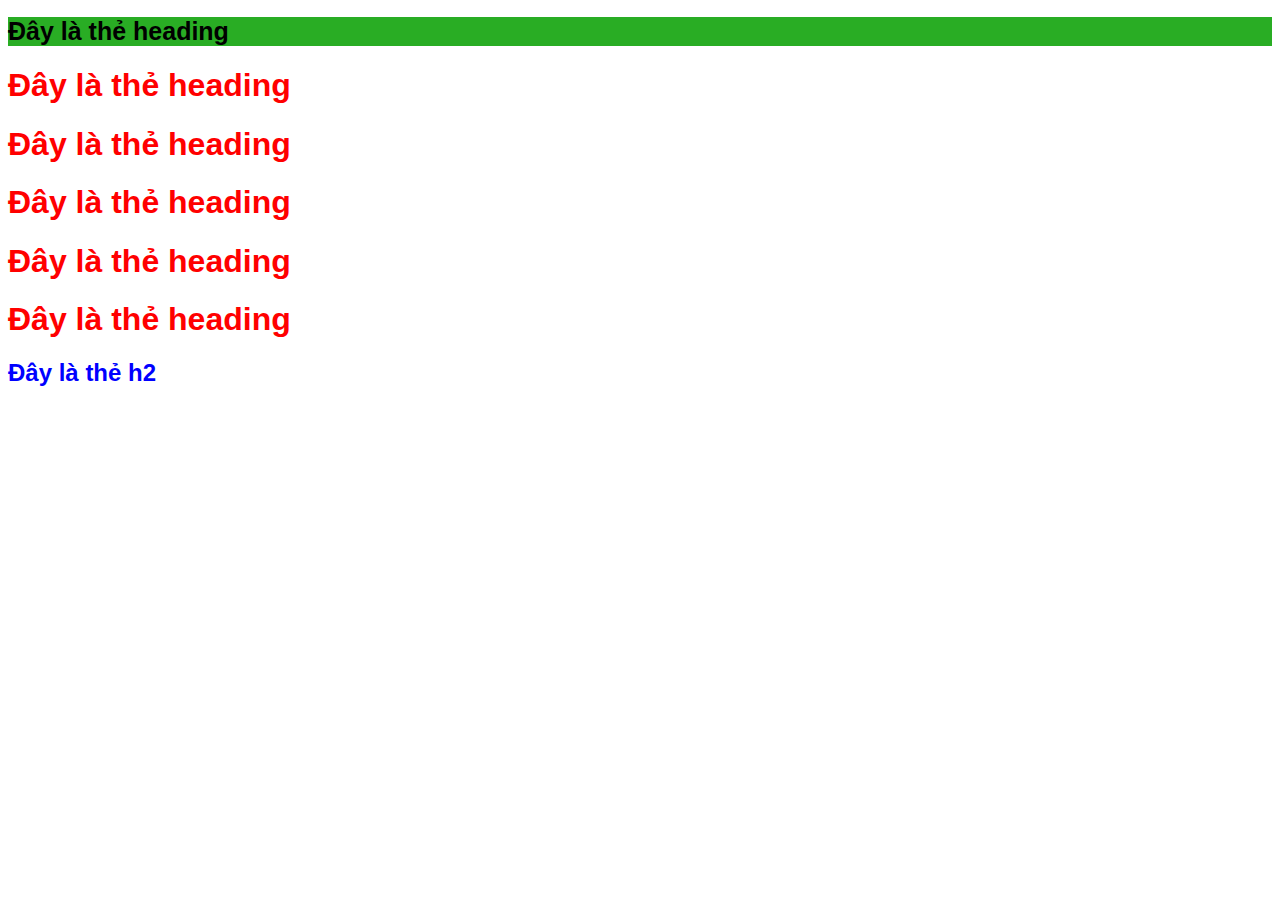
<file: session06 (CSS)/index.html>
<!DOCTYPE html>
<html lang="en">
<head>
    <meta charset="UTF-8">
    <meta name="viewport" content="width=device-width, initial-scale=1.0">
    <title>Document</title>
    <link rel="stylesheet" href="./style.css"/>
    <style>
        h1 {
            color: red;
        }
    </style>
</head>
<body>
    <h1 class="heading1" id="heading1">Đây là thẻ heading</h1>
    <h1>Đây là thẻ heading</h1>
    <h1>Đây là thẻ heading</h1>
    <h1>Đây là thẻ heading</h1>
    <h1>Đây là thẻ heading</h1>
    <h1>Đây là thẻ heading</h1>
    <h2>Đây là thẻ h2</h2>
</body>
</html>
</file>
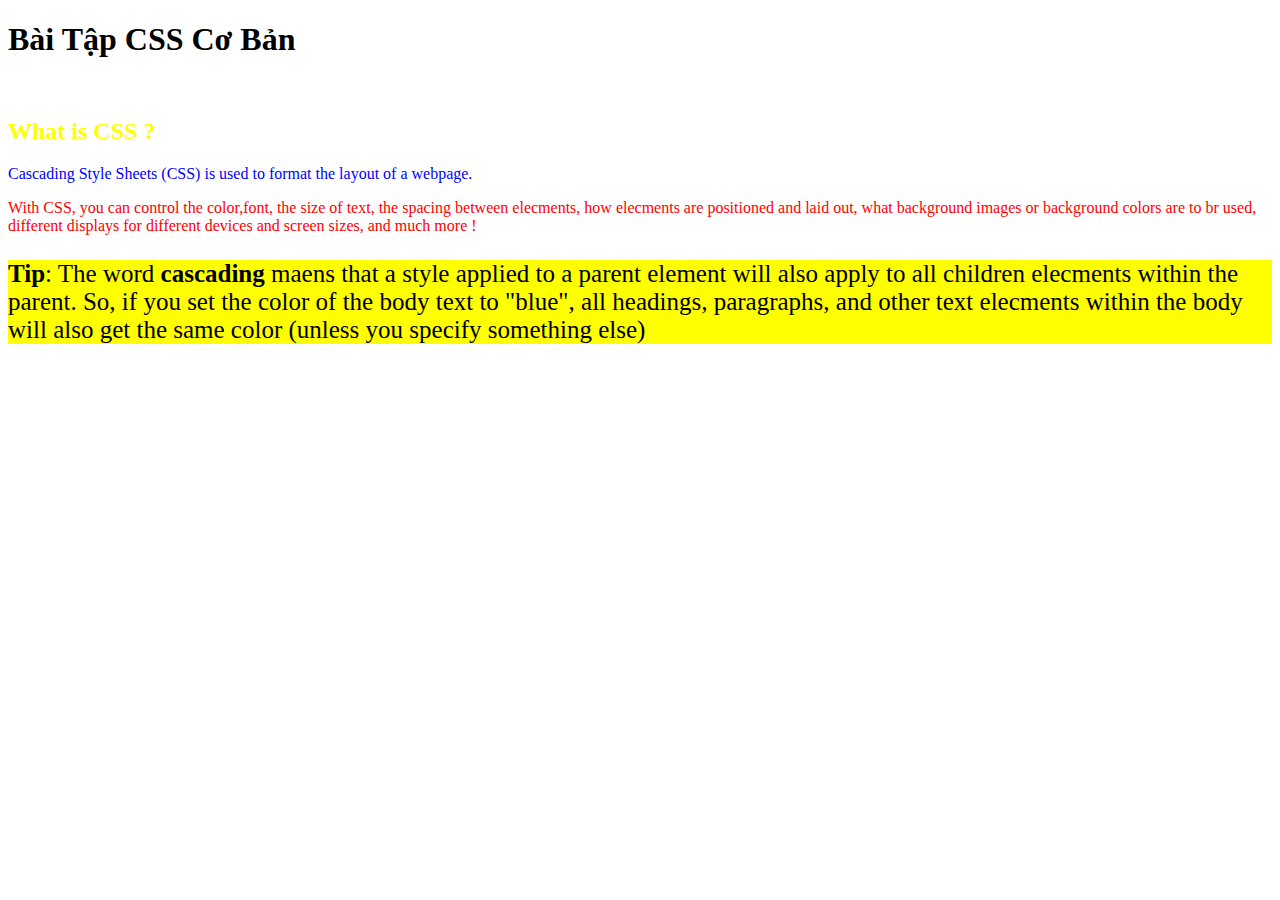
<file: session06 (CSS)/Bài 1.html>
<!DOCTYPE html>
<html lang="en">
<head>
    <meta charset="UTF-8">
    <meta name="viewport" content="width=device-width, initial-scale=1.0">
    <title>Document</title>
    <link rel="stylesheet" href="./Bài 1.css"/>
    <style>
        h2 {
            color: yellow;
        }
    </style>
</head>
<body>
    <h1>Bài Tập CSS Cơ Bản</h1>
    <br>
    <h2>What is CSS ?</h2>
    <p style="color: blue;">Cascading Style Sheets (CSS) is used to format the layout of a webpage.</p>
    <p style="color: red;">With CSS, you can control the color,font, the size of text, the spacing between elecments, how elecments are positioned and laid out, what background images or background colors are to br used, different displays for different devices and screen sizes, and much more !</p>
    <p id="heading"><b>Tip</b>: The word <b>cascading</b> maens that a style applied to a parent element will also apply to all children elecments within the parent. So, if you set the color of the body text to "blue", all headings, paragraphs, and other text elecments within the body will also get the same color (unless you specify something else)</p>
</body>
</html>
</file>
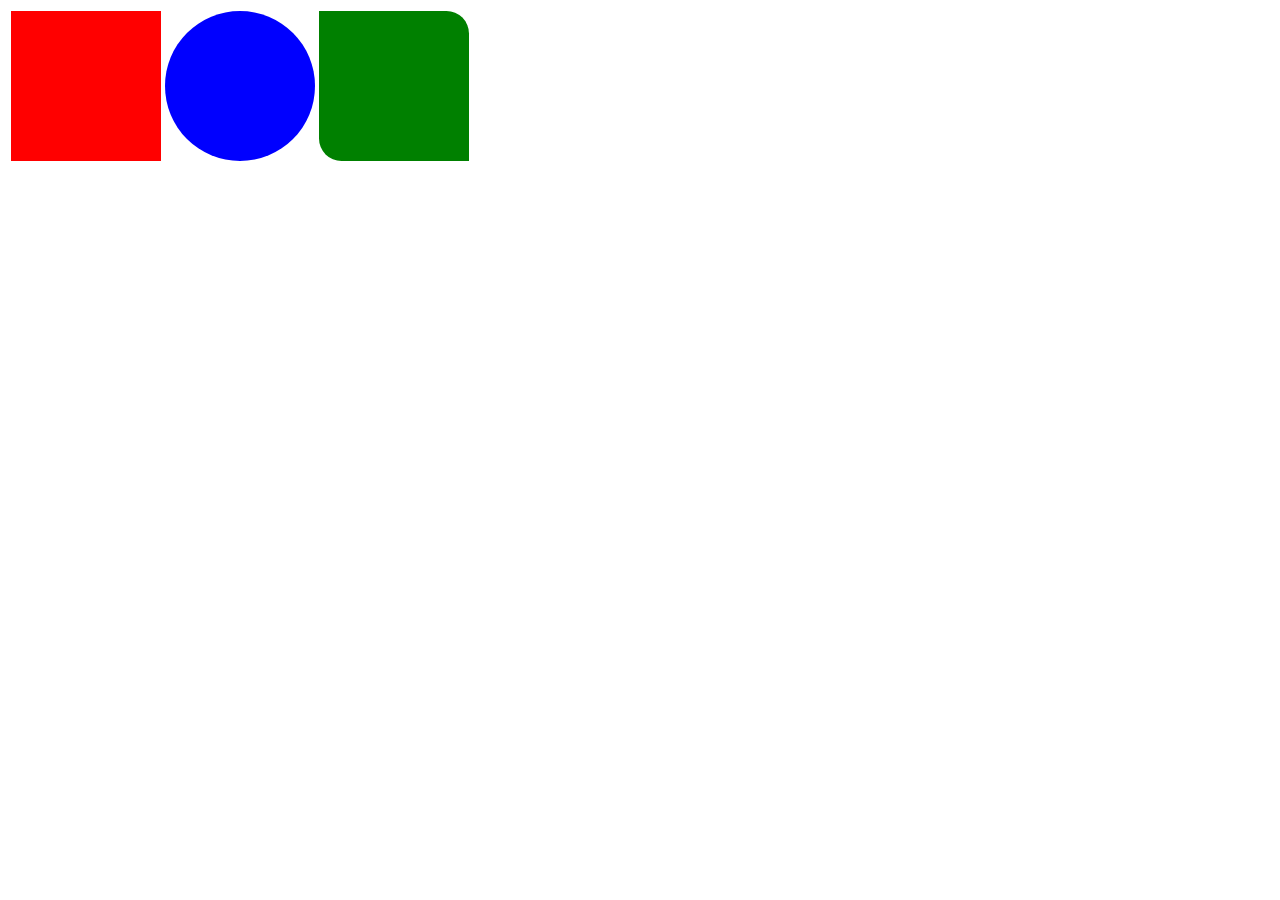
<file: session06 (CSS)/Bài 3.html>
<!DOCTYPE html>
<html lang="en">
<head>
    <meta charset="UTF-8">
    <meta name="viewport" content="width=device-width, initial-scale=1.0">
    <title>Document</title>
</head>
<body>
    <table>
        <thead>
            <tr>
                <th><div style="width: 150px; height: 150px; background-color: red;" ></div></th>
                <th><div style="width: 150px; height: 150px; border-radius: 50%; background-color: blue;"></div></th>
                <th><div style="width: 150px; height: 150px; border-bottom-left-radius: 15%; border-top-right-radius: 15%; background-color: green;"></div></th>
            </tr>
        </thead>
    </table>
</body>
</html>
</file>
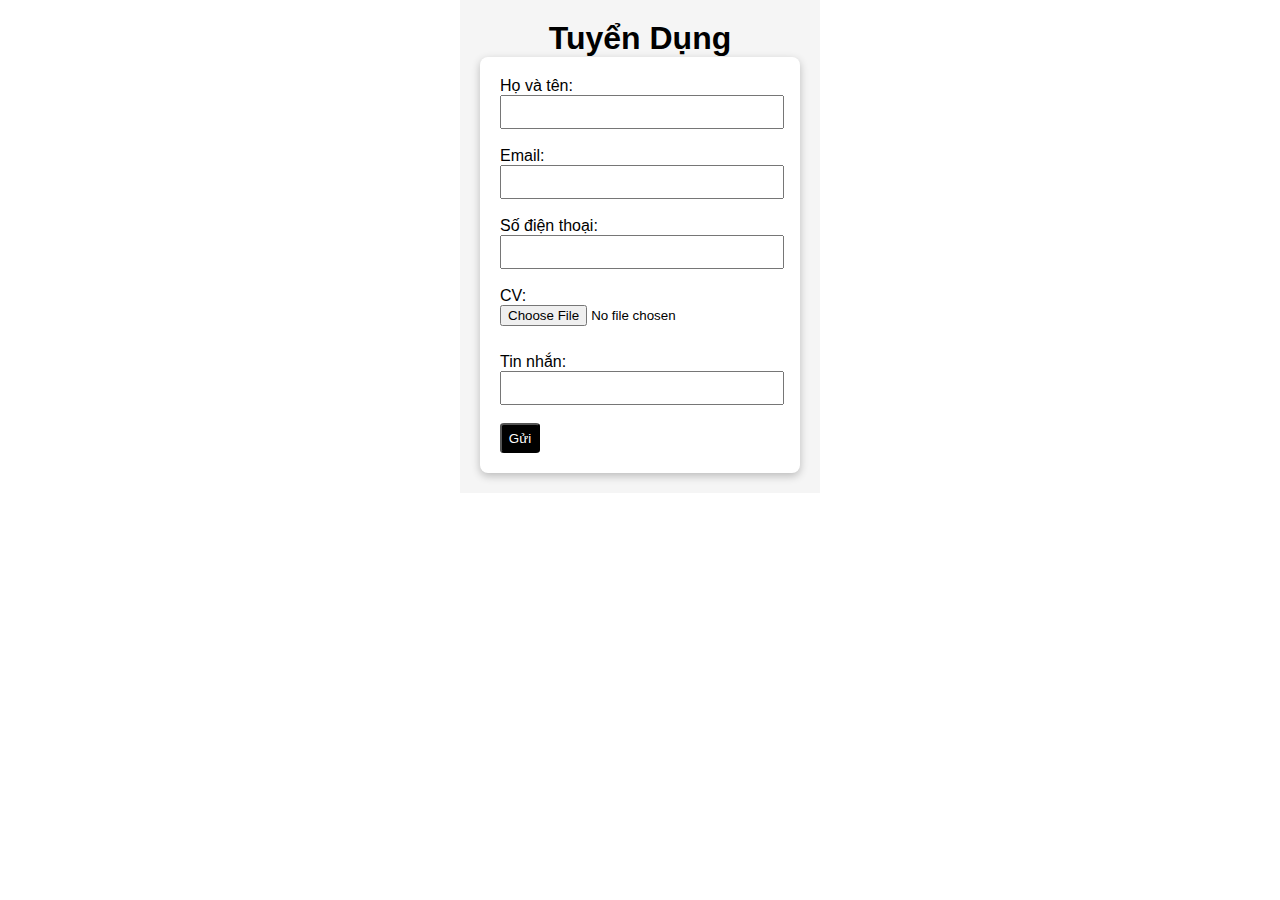
<file: session06 (CSS)/Bài 4.html>
<!DOCTYPE html>
<html lang="en">
<head>
    <meta charset="UTF-8">
    <meta name="viewport" content="width=device-width, initial-scale=1.0">
    <title>Form</title>
    <link rel="stylesheet" href="./Bài 4.css"/>
</head>
<body>
    <div class="container">
        <center><h1>Tuyển Dụng</h1></center>
        <form class="form">
            <div style="width: 300px; margin-left: auto; margin-right: auto;">
                <div>
                    <label for="">Họ và tên: </label>
                    <br>
                    <input style="width: 280px; height: 30px;" type="text"/>
                </div>
                <br>
                <div>
                    <label for="">Email: </label>
                    <br>
                    <input style="width: 280px; height: 30px;" type="email"/>
                </div>
                <br>
                <div>
                    <label for="">Số điện thoại: </label>
                    <br>
                    <input style="width: 280px; height: 30px;" type="tel"/>
                </div>
                <br>
                <div>
                    <label for="">CV: </label>
                    <br>
                    <input style="width: 280px; height: 30px;" type="file"/>
                </div>
                <br>
                <div>
                    <label for="">Tin nhắn: </label>
                    <br>
                    <input style="width: 280px; height: 30px;" type="text"/>
                </div>
                <br>
                <div class="button">
                    <button style="height: 30px; width: 40px; background-color: black; border-radius: 10%; color: #fff;"  type="submit">Gửi</button>
                </div>
            </div>
        </form>
    </div>  
</body>
</html>
</file>
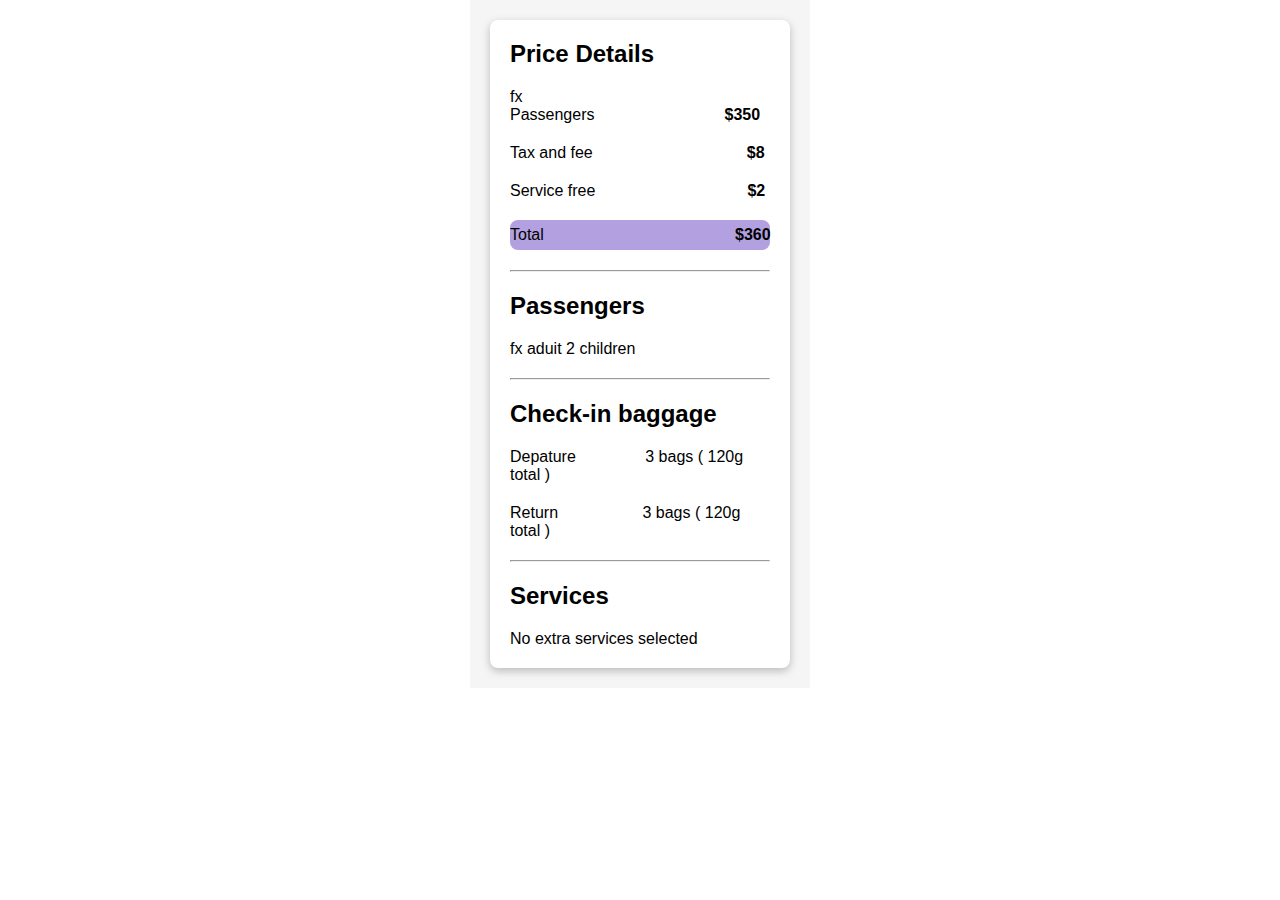
<file: session06 (CSS)/Bài 5.html>
<!DOCTYPE html>
<html lang="en">
<head>
    <meta charset="UTF-8">
    <meta name="viewport" content="width=device-width, initial-scale=1.0">
    <title>Document</title>
    <link rel="stylesheet" href="./Bài 5.css"/>
</head>
<body>
    <div class="container">
        <div class="container2">
            <h2>Price Details</h2>
            <p style="margin-top: 20px;">fx Passengers<b style="margin-left: 130px;">$350</b></p>
            <p style="margin-top: 20px;">Tax and fee<b style="margin-left: 154px;">$8</b></p>
            <p style="margin-top: 20px;">Service free<b style="margin-left: 152px;">$2</b></p>
            <p class="p4">Total<b class="b4">$360</b></p>
            <hr style="margin-top: 20px;">
            <h2 style="margin-top: 20px;">Passengers</h2>
            <p style="margin-top: 20px;">fx aduit 2 children</p>    
            <hr style="margin-top: 20px;">
            <h2 style="margin-top: 20px;">Check-in baggage</h2>
            <p style="margin-top: 20px;">Depature <span class="span1">3 bags ( 120g total )</span></p>
            <p style="margin-top: 20px;">Return <span class="span2">3 bags ( 120g total )</span></p>
            <hr style="margin-top: 20px;">
            <h2 style="margin-top: 20px;">Services</h2>
            <p style="margin-top: 20px;">No extra services selected</p>
        </div>
    </div>
</body>
</html>
</file>
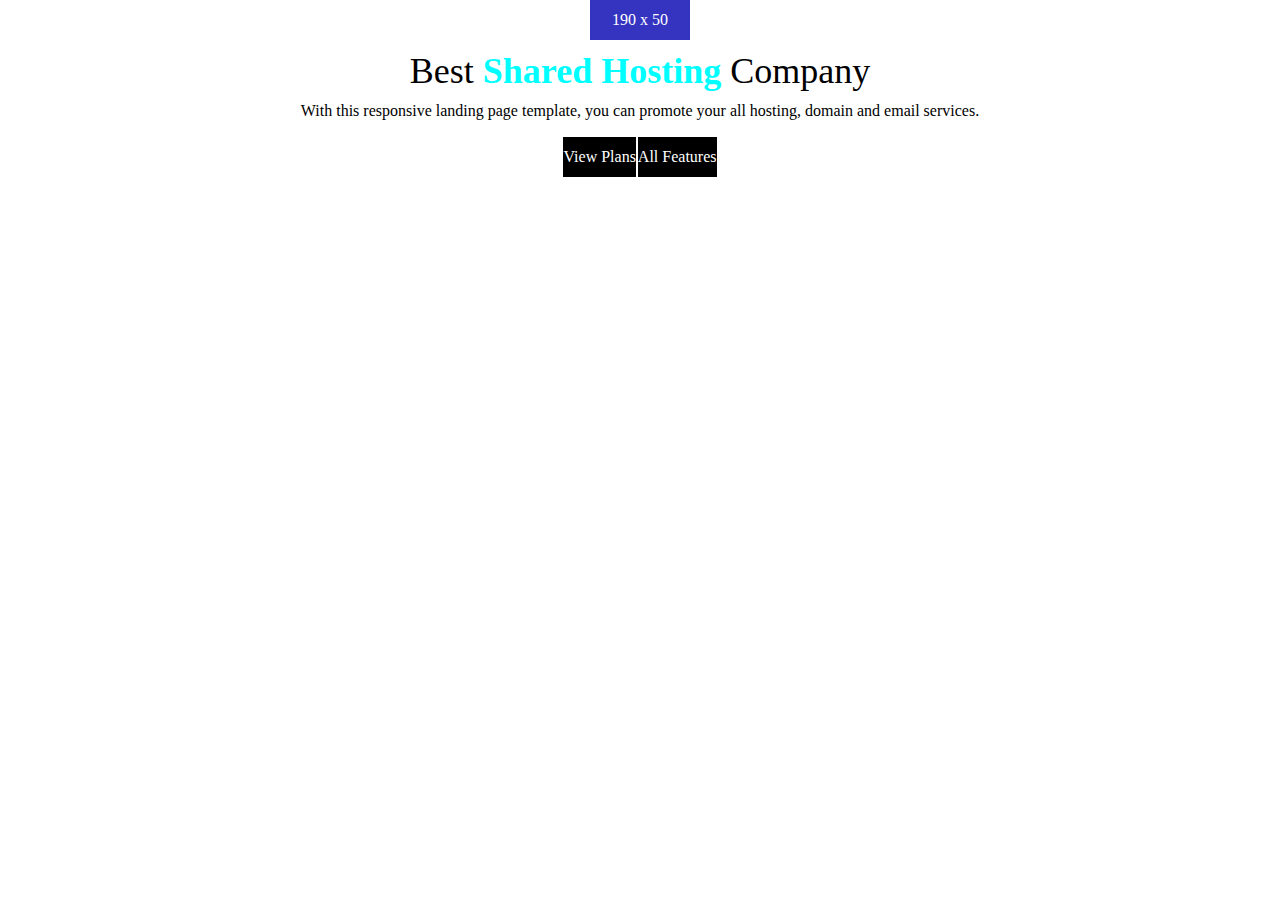
<file: session06 (CSS)/Bài 6.html>
<!DOCTYPE html>
<html lang="en">
<head>
    <meta charset="UTF-8">
    <meta name="viewport" content="width=device-width, initial-scale=1.0">
    <title>Document</title>
    <link rel="stylesheet" href="./Bài 6.css"/>
</head>
<body>   
    <center><p class="p1">190 x 50</p></center>
    <center><p style="font-size: 36px; white-space: nowrap; margin-top: 10px;">Best <b style="color: aqua;">Shared Hosting </b>Company</p></center> 
    <center style="margin-top: 10px;">With this responsive landing page template, you can promote your all hosting, domain and email services.</center>
    <center>
        <table style="margin-top: 15px;">
            <thead></thead>
            <tbody>
                <tr class="tr">
                    <td>View Plans</td>
                    <td>All Features</td>
                </tr>
            </tbody>
        </table>
    </center>
</body>
</html>
</file>
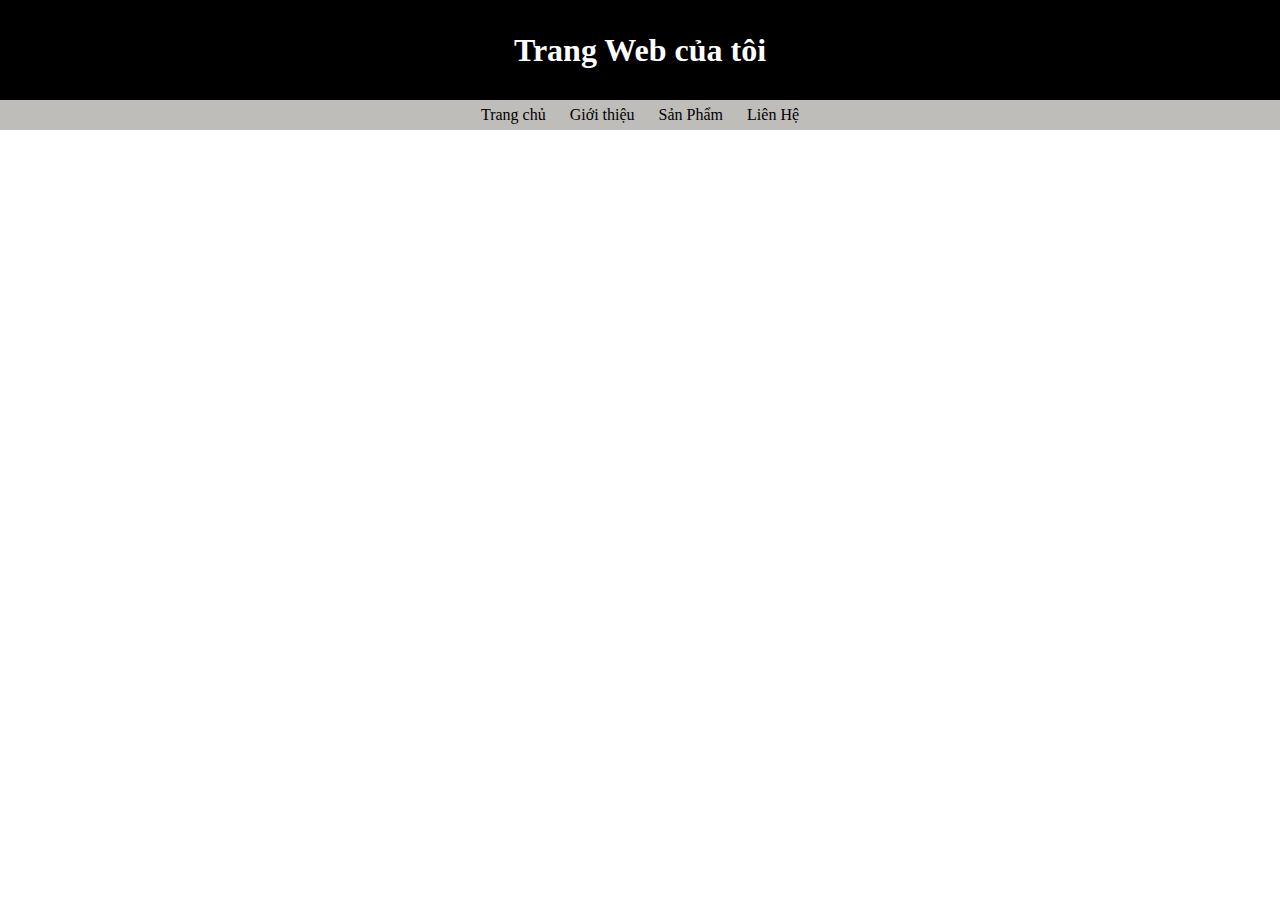
<file: session06 (CSS)/Bài 7.html>
<!DOCTYPE html>
<html lang="en">
<head>
    <meta charset="UTF-8">
    <meta name="viewport" content="width=device-width, initial-scale=1.0">
    <title>Document</title>
    <link rel="stylesheet" href="./Bài 7.css"/>
</head>
<body>
    <h1 class="h1">Trang Web của tôi</h1>
    <p class="p">Trang chủ &emsp; Giới thiệu &emsp; Sản Phẩm &emsp; Liên Hệ</p>
</body>
</html>
</file>
<file: session06 (CSS)/style.css>
* {
    font-family: Arial, Helvetica, serif;
}

h2 {
    color: blue;
}

#heading1 {
    font-size: 25px;
    color: black;
}

.heading1 {
    background-color: rgb(41, 173, 36);
}

.font-bold {
    font-weight: bold;
}

h1:first-child {

}

h1:last-child {
    
}
</file>
<file: session06 (CSS)/Bài 1.css>
#heading {
    font-size: 25px;
    background-color:yellow ;
}
</file>
<file: session06 (CSS)/Bài 4.css>
* {
    padding: 0;
    margin: 0;
}

.container {
    font-family: Arial, sans-serif;
    background-color: #f5f5f5;
    width: 320px;
    margin: 0 auto;
    padding: 20px;
}

.form {
    background-color: white;
    padding: 20px;
    box-shadow: rgba(0, 0, 0, 0.24) 0px 3px 8px;
    border-radius: 8px;
}
</file>
<file: session06 (CSS)/Bài 5.css>
* {
    padding: 0;
    margin: 0;
}

.container {
    font-family: Arial, sans-serif;
    background-color: #f5f5f5;
    width: 300px;
    margin: 0 auto;
    padding: 20px;
}

.container2 {
    background-color: white;
    padding: 20px;
    box-shadow: rgba(0, 0, 0, 0.24) 0px 3px 8px;
    border-radius: 8px;
}

.p4 {
    margin-top: 20px;
    height: 30px;
    display: flex; 
    align-items: center; 
    background-color: rgb(179, 160, 225);
    border-radius: 8px;
}

.b4 {
    position: absolute;
    margin-left: 225px;
}

.span1 {
    margin-left: 65px;
}

.span2 {
    margin-left: 80px;
}
</file>
<file: session06 (CSS)/Bài 6.css>
* {
    padding: 0;
    margin: 0;
}

.container {
    font-family: Arial, sans-serif;
    margin: 0 auto;
    text-align: center;
    width: 300px;
}

.p1 {
    display: flex;
    align-items: center;
    justify-content: center;
    background-color: rgb(52, 52, 192);
    width: 100px;
    height: 40px;
    color: #fff;
}

.tr {
    width: 150px;
    height: 40px;
    background-color: black;
    color: #fff;
    border-radius: 100px;
}
</file>
<file: session06 (CSS)/Bài 7.css>
* {
    padding: 0;
    margin: 0;
}

.h1 {
    height: 100px;
    background-color: black;
    color: #fff;
    margin: 0;
    display: flex;
    align-items: center;
    justify-content: center;
}

.p {
    background-color: rgb(190, 189, 185);
    height: 30px;
    margin: 0;
    display: flex;
    align-items: center;
    justify-content: center;
}
</file>
